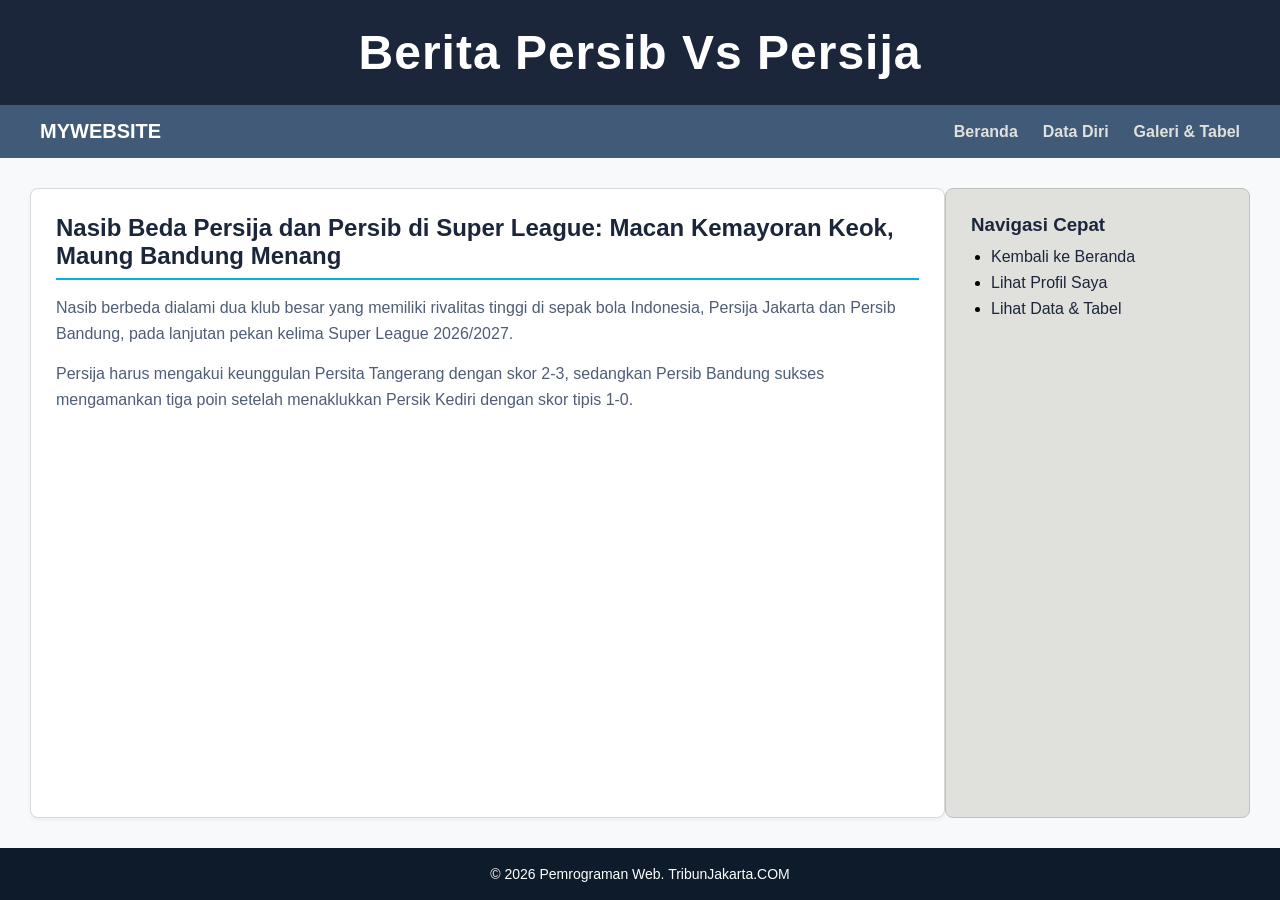
<file: Tugas3/index.html>
<!DOCTYPE html>
<html lang="id">
<head>
    <meta charset="UTF-8">
    <meta name="viewport" content="width=device-width, initial-scale=1.0">
    <title>Beranda - Pemrograman Web</title>
    <link rel="stylesheet" href="style.css">
</head>
<body>

    <header>
        <h1>Berita Persib Vs Persija</h1>
    </header>

    <nav>
        <div class="logo">MyWebsite</div>
        <ul class="menu-links">
            <li><a href="index.html">Beranda</a></li>
            <li><a href="datadiri.html">Data Diri</a></li>
            <li><a href="galeri.html">Galeri & Tabel</a></li>
        </ul>
    </nav>

    <section class="main-section">
        <article>
            <h2>Nasib Beda Persija dan Persib di Super League: Macan Kemayoran Keok, Maung Bandung Menang</h2>
            <p>Nasib berbeda dialami dua klub besar yang memiliki rivalitas tinggi di sepak bola Indonesia, Persija Jakarta dan Persib Bandung, pada lanjutan pekan kelima Super League 2026/2027.</p>
            <p>Persija harus mengakui keunggulan Persita Tangerang dengan skor 2-3, sedangkan Persib Bandung sukses mengamankan tiga poin setelah menaklukkan Persik Kediri dengan skor tipis 1-0.</p>
        </article>

        <aside>
            <h3>Navigasi Cepat</h3>
            <ul>
                <li><a href="index.html">Kembali ke Beranda</a></li>
                <li><a href="datadiri.html">Lihat Profil Saya</a></li>
                <li><a href="galeri.html">Lihat Data & Tabel</a></li>
            </ul>
        </aside>
    </section>

    <footer>
        <p>&copy; 2026 Pemrograman Web. TribunJakarta.COM</p>
    </footer>

</body>
</html>
</file>
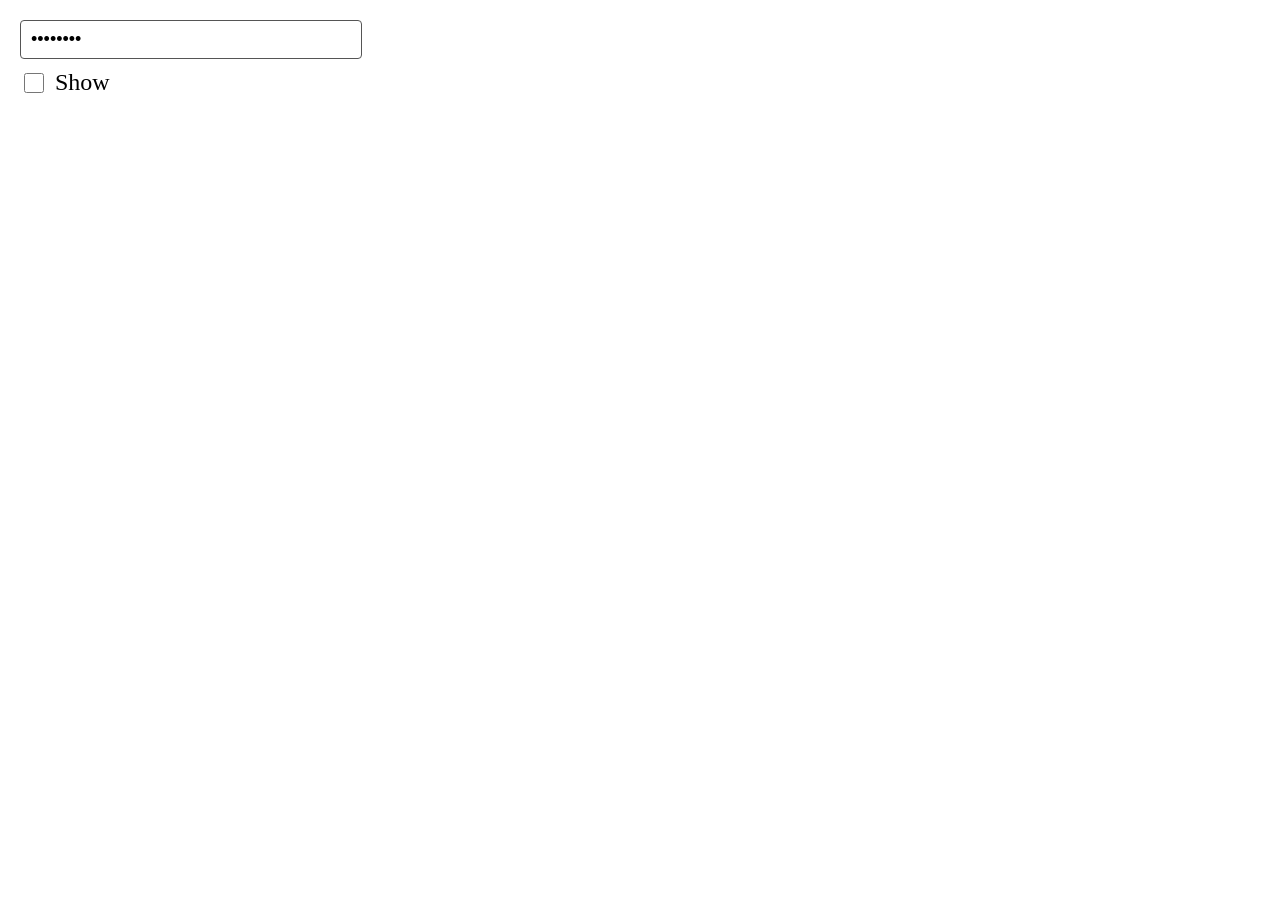
<file: Tugas5/p5.html/index.html>
<!DOCTYPE html>
<html lang="id">
<head>
    <meta charset="UTF-8">
    <meta name="viewport" content="width=device-width, initial-scale=1.0">
    <title>Show / Hide Password</title>
    <style>
        body {
            font-family: "Times New Roman", Times, serif;
            margin: 20px;
        }
        input[type="password"],
        input[type="text"] {
            width: 320px;
            padding: 8px 10px;
            font-size: 18px;
            border: 1.5px solid #555;
            border-radius: 4px;
            display: block;
            margin-bottom: 10px;
        }
        label {
            font-size: 24px;
            display: inline-flex;
            align-items: center;
            gap: 8px;
            cursor: pointer;
        }
        input[type="checkbox"] {
            width: 20px;
            height: 20px;
            cursor: pointer;
        }
    </style>
</head>
<body>

    <input type="password" id="passwordInput" value="12345678">
    
    <label>
        <input type="checkbox" id="showCheckbox" onclick="togglePassword()"> Show
    </label>

    <script>
        function togglePassword() {
            const input = document.getElementById("passwordInput");
            input.type = input.type === "password" ? "text" : "password";
        }
    </script>

</body>
</html>
</file>
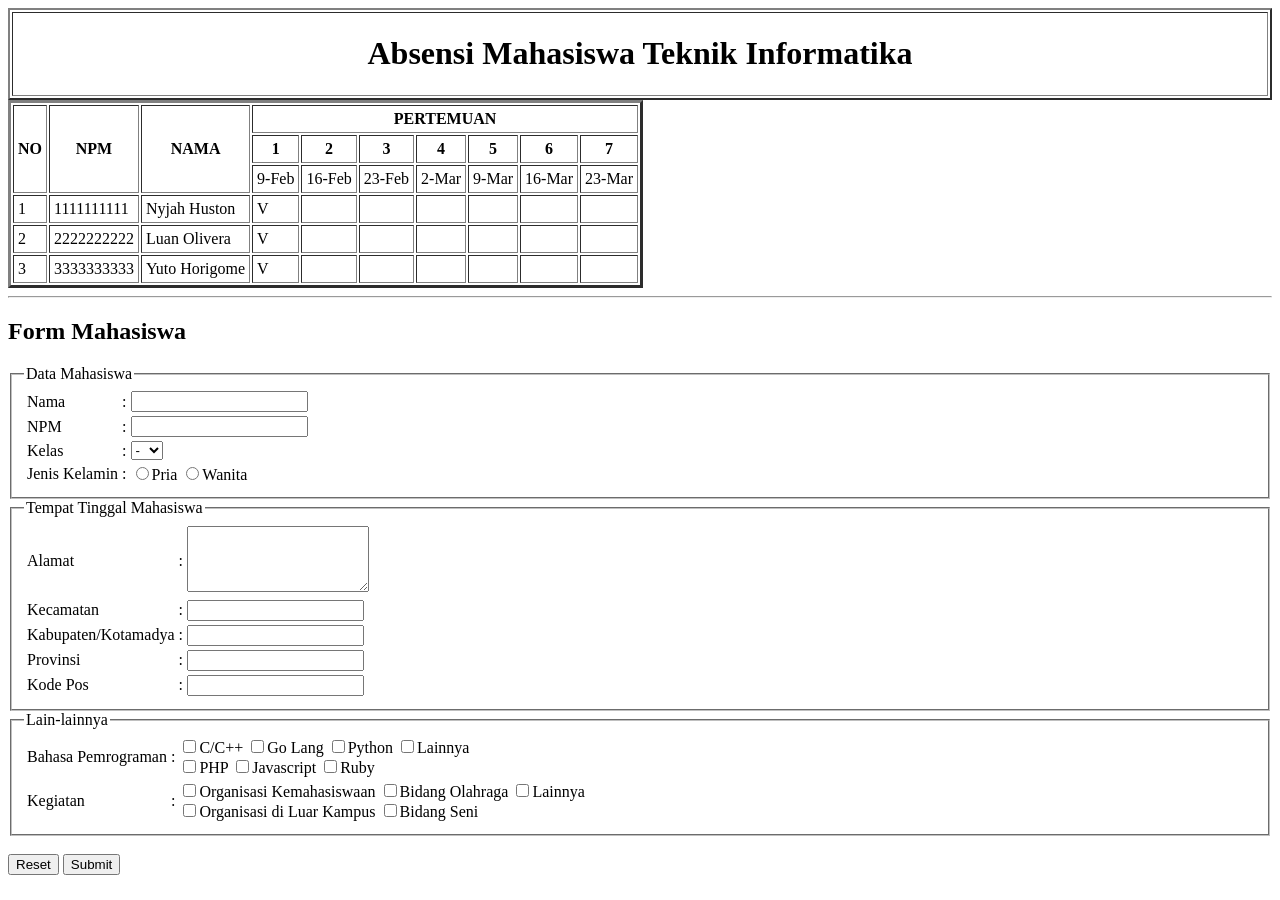
<file: Tugas2/tugas2.html>
<!DOCTYPE html>
<html>
<head>
    <title>Data Mahasiswa</title>
</head>
<body>
<table  border="2" width="100%" >
    <tr>
        <th> <h1>Absensi Mahasiswa Teknik Informatika</h1></th>
    </tr>
</table>
   

    <table border="3" cellspacing="2" cellpadding="4">
        <tr>
            <th rowspan="3">NO</th>
            <th rowspan="3">NPM</th>
            <th rowspan="3">NAMA</th>
            <th colspan="7">PERTEMUAN</th>
        </tr>
        <tr>
            <th>1</th>
            <th>2</th>
            <th>3</th>
            <th>4</th>
            <th>5</th>
            <th>6</th>
            <th>7</th>
        </tr>
        <tr>
            <td>9-Feb</td>
            <td>16-Feb</td>
            <td>23-Feb</td>
            <td>2-Mar</td>
            <td>9-Mar</td>
            <td>16-Mar</td>
            <td>23-Mar</td>
        </tr>
        <tr>
            <td>1</td>
            <td>1111111111</td>
            <td>Nyjah Huston</td>
            <td>V</td>
            <td></td><td></td><td></td>
            <td></td><td></td><td></td>
        </tr>
        <tr>
            <td>2</td>
            <td>2222222222</td>
            <td>Luan Olivera</td>
            <td>V</td>
            <td></td><td></td><td></td>
            <td></td><td></td><td></td>
        </tr>
        <tr>
            <td>3</td>
            <td>3333333333</td>
            <td>Yuto Horigome</td>
            <td>V</td>
            <td></td><td></td><td></td>
            <td></td><td></td><td></td>
        </tr>
    </table>

    <hr>

    <h2>Form Mahasiswa</h2>

    <form>
        <fieldset>
            <legend>Data Mahasiswa</legend>

            <table>
                <tr>
                    <td>Nama</td>
                    <td>:</td>
                    <td><input type="text" name="nama"></td>
                </tr>
                <tr>
                    <td>NPM</td>
                    <td>:</td>
                    <td><input type="text" name="npm"></td>
                </tr>
                <tr>
                    <td>Kelas</td>
                    <td>:</td>
                    <td>
                        <select name="kelas">
                            <option>-</option>
                            <option>A</option>
                            <option>B</option>
                            <option>C</option>
                        </select>
                    </td>
                </tr>
                <tr>
                    <td>Jenis Kelamin</td>
                    <td>:</td>
                    <td>
                        <input type="radio" name="jk" value="Pria">Pria
                        <input type="radio" name="jk" value="Wanita">Wanita
                    </td>
                </tr>
            </table>
        </fieldset>

        <fieldset>
            <legend>Tempat Tinggal Mahasiswa</legend>

            <table>
                <tr>
                    <td>Alamat</td>
                    <td>:</td>
                    <td><textarea name="alamat" rows="4" cols="20"></textarea></td>
                </tr>
                <tr>
                    <td>Kecamatan</td>
                    <td>:</td>
                    <td><input type="text" name="kecamatan"></td>
                </tr>
                <tr>
                    <td>Kabupaten/Kotamadya</td>
                    <td>:</td>
                    <td><input type="text" name="kabupaten"></td>
                </tr>
                <tr>
                    <td>Provinsi</td>
                    <td>:</td>
                    <td><input type="text" name="provinsi"></td>
                </tr>
                <tr>
                    <td>Kode Pos</td>
                    <td>:</td>
                    <td><input type="text" name="kodepos"></td>
                </tr>
            </table>
        </fieldset>

        <fieldset>
            <legend>Lain-lainnya</legend>

            <table>
                <tr>
                    <td>Bahasa Pemrograman</td>
                    <td>:</td>
                    <td>
                        <input type="checkbox" name="bahasa" value="C/C++">C/C++
                        <input type="checkbox" name="bahasa" value="Go Lang">Go Lang
                        <input type="checkbox" name="bahasa" value="Python">Python
                        <input type="checkbox" name="bahasa" value="Lainnya">Lainnya
                        <br>
                        <input type="checkbox" name="bahasa" value="PHP">PHP
                        <input type="checkbox" name="bahasa" value="Javascript">Javascript
                        <input type="checkbox" name="bahasa" value="Ruby">Ruby
                    </td>
                </tr>
                <tr>
                    <td>Kegiatan</td>
                    <td>:</td>
                    <td>
                        <input type="checkbox" name="kegiatan" value="Organisasi Kampus">Organisasi Kemahasiswaan
                        <input type="checkbox" name="kegiatan" value="Olahraga">Bidang Olahraga
                        <input type="checkbox" name="kegiatan" value="Lainnya">Lainnya
                        <br>
                        <input type="checkbox" name="kegiatan" value="Organisasi Luar">Organisasi di Luar Kampus
                        <input type="checkbox" name="kegiatan" value="Seni">Bidang Seni
                    </td>
                </tr>
            </table>
        </fieldset>

        <br>
        <input type="reset" value="Reset">
        <input type="submit" value="Submit">
    </form>

</body>
</html>
</file>
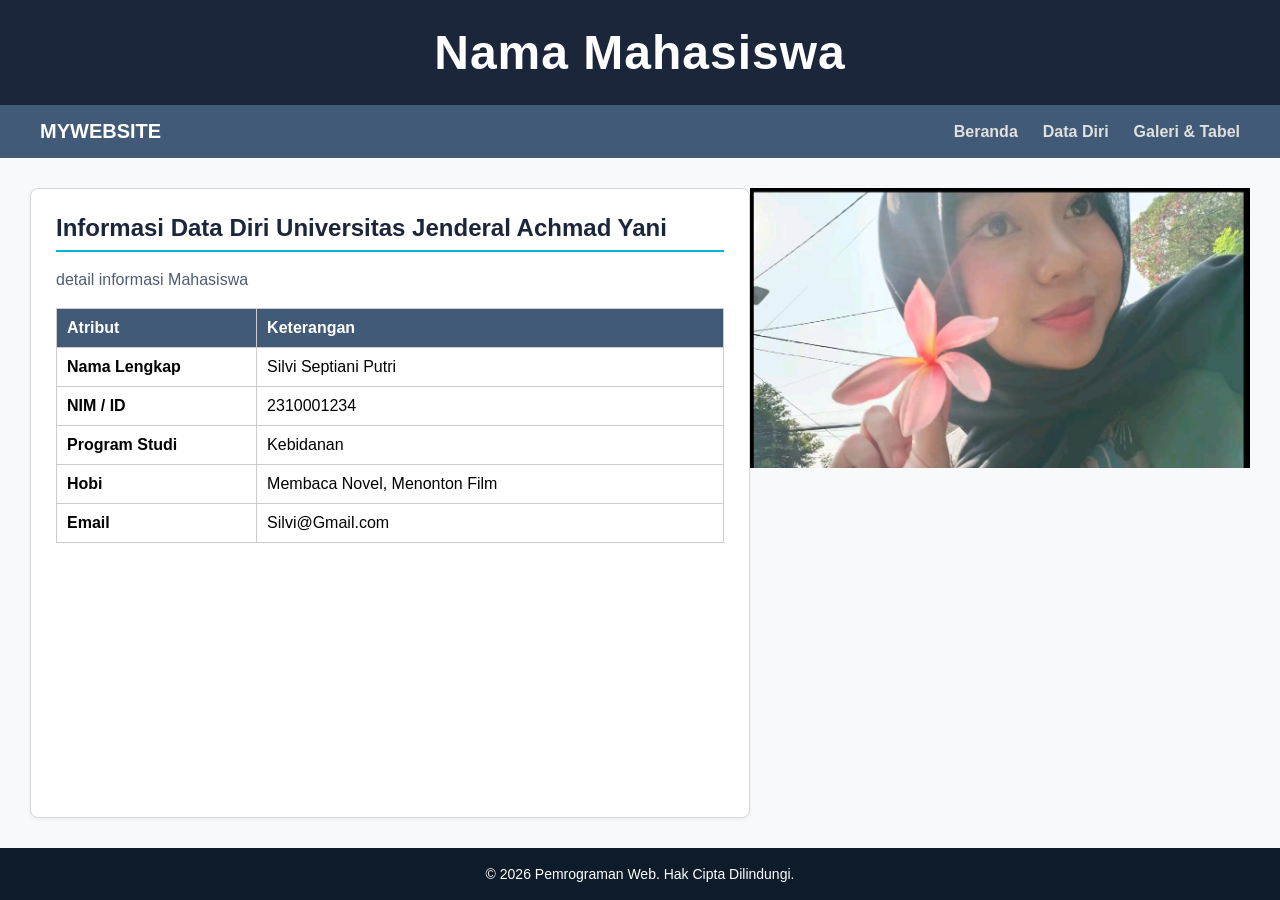
<file: Tugas3/datadiri.html>
<!DOCTYPE html>
<html lang="id">
<head>
    <meta charset="UTF-8">
    <meta name="viewport" content="width=device-width, initial-scale=1.0">
    <title>Data Diri - Pemrograman Web</title>
    <link rel="stylesheet" href="style.css">
</head>
<body>

    <header>
        <h1>Nama Mahasiswa</h1>
    </header>

    <nav>
        <div class="logo">MyWebsite</div>
        <ul class="menu-links">
            <li><a href="index.html">Beranda</a></li>
            <li><a href="datadiri.html">Data Diri</a></li>
            <li><a href="galeri.html">Galeri & Tabel</a></li>
        </ul>
    </nav>

    <section class="main-section">
        <article>
            <h2>Informasi Data Diri Universitas Jenderal Achmad Yani</h2>
            <p>detail informasi Mahasiswa </p>
            
            <table class="tabel-data">
                <tr>
                    <th style="width: 30%;">Atribut</th>
                    <th>Keterangan</th>
                </tr>
                <tr>
                    <td><strong>Nama Lengkap</strong></td>
                    <td>Silvi Septiani Putri</td>
                </tr>
                <tr>
                    <td><strong>NIM / ID</strong></td>
                    <td>2310001234</td>
                </tr>
                <tr>
                    <td><strong>Program Studi</strong></td>
                    <td>Kebidanan</td>
                </tr>
                <tr>
                    <td><strong>Hobi</strong></td>
                    <td>Membaca Novel, Menonton Film</td>
                </tr>
                <tr>
                    <td><strong>Email</strong></td>
                    <td>Silvi@Gmail.com</td>
                </tr>
            </table>
        </article>

        <img src="Silvi.jpg" alt="Deskripsi Foto" width="500">

        
    </section>

    <footer>
        <p>&copy; 2026 Pemrograman Web. Hak Cipta Dilindungi.</p>
    </footer>

    

</body>
</html>
</file>
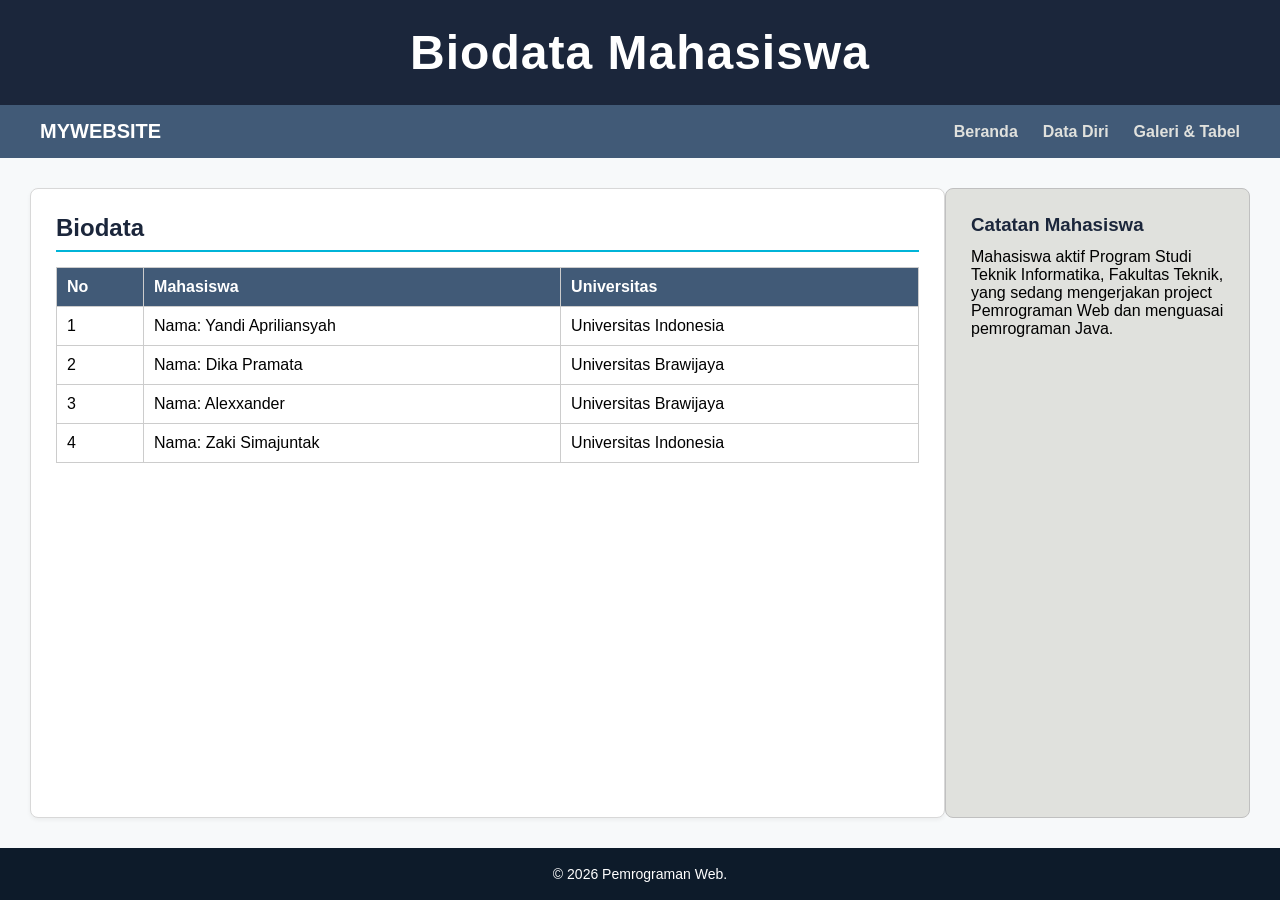
<file: Tugas3/galeri.html>
<!DOCTYPE html>
<html lang="id">
<head>
    <meta charset="UTF-8">
    <meta name="viewport" content="width=device-width, initial-scale=1.0">
    <title>Galeri & Tabel - Pemrograman Web</title>
    <link rel="stylesheet" href="style.css">
</head>
<body>

    <header>
        <h1>Biodata Mahasiswa</h1>
    </header>

    <nav>
        <div class="logo">MyWebsite</div>
        <ul class="menu-links">
            <li><a href="index.html">Beranda</a></li>
            <li><a href="datadiri.html">Data Diri</a></li>
            <li><a href="galeri.html">Galeri & Tabel</a></li>
        </ul>
    </nav>

    <section class="main-section">
        <article>
            <h2>Biodata</h2>
            
            <table class="tabel-data">
                <tr>
                    <th>No</th>
                    <th>Mahasiswa</th>
                    <th>Universitas</th>
                </tr>
                <tr>
                    <td>1</td>
                    <td>Nama: Yandi Apriliansyah</td>
                    <td>Universitas Indonesia</td>
                </tr>
                <tr>
                    <td>2</td>
                    <td>Nama: Dika Pramata</td>
                    <td>Universitas Brawijaya</td>
                </tr>
                <tr>
                    <td>3</td>
                    <td>Nama: Alexxander</td>
                    <td>Universitas Brawijaya</td>
                </tr>
                <tr>
                    <td>4</td>
                    <td>Nama: Zaki Simajuntak</td>
                    <td>Universitas Indonesia</td>
                </tr>
            </table>
        </article>

        <aside>
            <h3>Catatan Mahasiswa</h3>
            <p> Mahasiswa aktif Program Studi Teknik Informatika, Fakultas Teknik, yang sedang mengerjakan project Pemrograman Web dan menguasai pemrograman Java.</p>
        </aside>
    </section>

    <footer>
        <p>&copy; 2026 Pemrograman Web.</p>
    </footer>

</body>
</html>
</file>
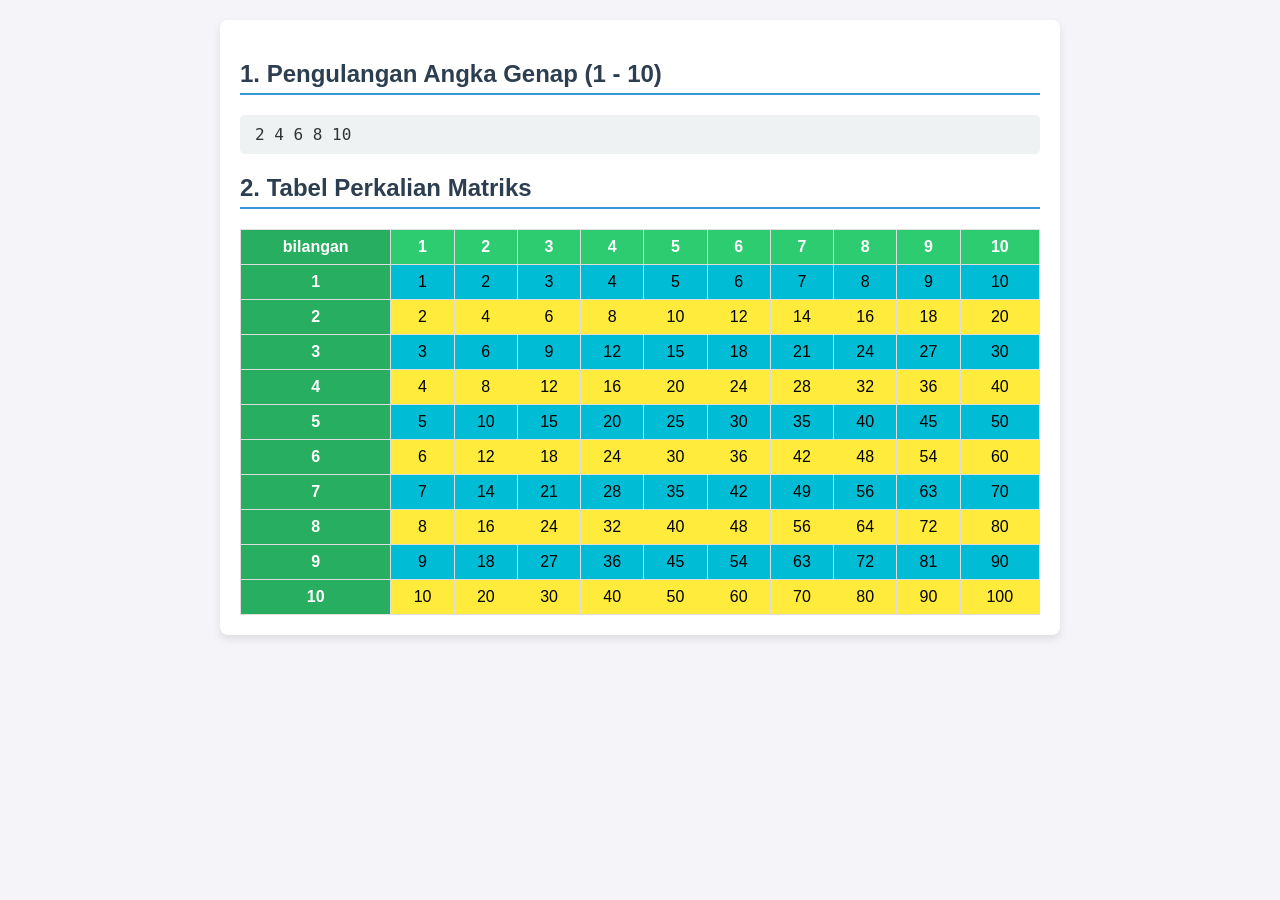
<file: Tugas6/p6.html>
<!DOCTYPE html>
<html lang="id">
<head>
    <meta charset="UTF-8">
    <meta name="viewport" content="width=device-width, initial-scale=1.0">
    <title>Latihan Pengulangan dan Tabel Matriks</title>
    <style>
        body {
            font-family: Arial, sans-serif;
            margin: 20px;
            background-color: #f4f4f9;
            color: #333;
        }
        .container {
            max-width: 800px;
            margin: auto;
            background: white;
            padding: 20px;
            border-radius: 8px;
            box-shadow: 0 4px 8px rgba(0,0,0,0.1);
        }
        h2 {
            color: #2c3e50;
            border-bottom: 2px solid #3498db;
            padding-bottom: 5px;
        }
        .output-box {
            background: #eef2f3;
            padding: 10px 15px;
            border-radius: 5px;
            font-family: monospace;
            font-size: 16px;
            margin-bottom: 20px;
        }
        table {
            width: 100%;
            border-collapse: collapse;
            margin-top: 10px;
            text-align: center;
        }
        th, td {
            border: 1px solid #ddd;
            padding: 8px;
        }
        th {
            background-color: #2ecc71;
            color: white;
        }
        td:first-child, th:first-child {
            background-color: #27ae60;
            color: white;
            font-weight: bold;
        }
        /* Pewarnaan sel seperti pada gambar */
        tr:nth-child(even) td:not(:first-child) {
            background-color: #00bcd4;
            color: black;
        }
        tr:nth-child(odd) td:not(:first-child) {
            background-color: #ffeb3b;
            color: black;
        }
    </style>
</head>
<body>

<div class="container">
    <!-- Soal 1 -->
    <h2>1. Pengulangan Angka Genap (1 - 10)</h2>
    <div class="output-box" id="hasil-genap"></div>

    <!-- Soal 2 -->
    <h2>2. Tabel Perkalian Matriks</h2>
    <div id="tabel-matriks-container"></div>
</div>

<script>
    // --- 1. Logika Soal 1: Bilangan Genap 1 sampai 10 ---
    let dataGenap = [];
    for (let i = 1; i <= 10; i++) {
        if (i % 2 === 0) {
            dataGenap.push(i);
        }
    }
    document.getElementById("hasil-genap").innerText = dataGenap.join(" ");

    // --- 2. Logika Soal 2: Tabel Perkalian Matriks ---
    let container = document.getElementById("tabel-matriks-container");
    let table = document.createElement("table");

    // Membuat Header Tabel
    let headerRow = document.createElement("tr");
    let thBilangan = document.createElement("th");
    thBilangan.innerText = "bilangan";
    headerRow.appendChild(thBilangan);

    for (let j = 1; j <= 10; j++) {
        let th = document.createElement("th");
        th.innerText = j;
        headerRow.appendChild(th);
    }
    table.appendChild(headerRow);

    // Membuat Isi Matriks (1 sampai 10)
    for (let i = 1; i <= 10; i++) {
        let row = document.createElement("tr");
        
        // Header Baris
        let tdHeader = document.createElement("td");
        tdHeader.innerText = i;
        row.appendChild(tdHeader);

        // Kolom Perkalian
        for (let j = 1; j <= 10; j++) {
            let td = document.createElement("td");
            td.innerText = i * j;
            row.appendChild(td);
        }
        table.appendChild(row);
    }

    container.appendChild(table);
</script>

</body>
</html>
</file>
<file: Tugas3/style.css>
* {
    box-sizing: border-box;
    margin: 0;
    padding: 0;
    font-family: 'Segoe UI', Tahoma, Geneva, Verdana, sans-serif;
}

body {
    display: flex;
    flex-direction: column;
    min-height: 100vh;
    background-color: #f7f9fa;
}

header {
    background-color: #1b263b;
    color: #ffffff;
    text-align: center;
    padding: 25px;
    font-size: 24px;
    font-weight: bold;
    letter-spacing: 1px;
}

nav {
    display: flex;
    justify-content: space-between;
    align-items: center;
    background-color: #415a77;
    padding: 15px 40px;
    color: #ffffff;
}

.logo {
    font-size: 20px;
    font-weight: bold;
    text-transform: uppercase;
}

.menu-links {
    list-style: none;
    display: flex;
    gap: 25px;
}

.menu-links a {
    color: #e0e1dd;
    text-decoration: none;
    font-size: 16px;
    font-weight: 600;
    transition: color 0.3s ease;
}

.menu-links a:hover {
    color: #00b4d8;
}

.main-section {
    display: grid;
    grid-template-columns: 3fr 1fr; 
    padding: 30px;
    flex: 1;
}

article {
    background-color: #ffffff;
    padding: 25px;
    border: 1px solid #d8d8d8;
    border-radius: 8px;
    box-shadow: 0 2px 4px rgba(0,0,0,0.05);
}

article h2 {
    color: #1b263b;
    margin-bottom: 15px;
    border-bottom: 2px solid #00b4d8;
    padding-bottom: 8px;
}

article p {
    color: #4f5d75;
    line-height: 1.6;
    margin-bottom: 15px;
}

.tabel-data {
    width: 100%;
    border-collapse: collapse;
    margin-top: 15px;
}

.tabel-data th, .tabel-data td {
    border: 1px solid #ccc;
    padding: 10px;
    text-align: left;
}

.tabel-data th {
    background-color: #415a77;
    color: white;
}

aside {
    background-color: #e0e1dd;
    padding: 25px;
    border: 1px solid #c0c0c0;
    border-radius: 8px;
}

aside h3 {
    color: #1b263b;
    margin-bottom: 12px;
}

aside ul {
    padding-left: 20px;
}

aside ul li {
    margin-bottom: 8px;
}

aside ul li a {
    color: #1b263b;
    text-decoration: none;
}

aside ul li a:hover {
    text-decoration: underline;
    color: #00b4d8;
}

footer {
    background-color: #0d1b2a;
    color: #ffffff;
    text-align: center;
    padding: 18px;
    font-size: 14px;
}
</file>
